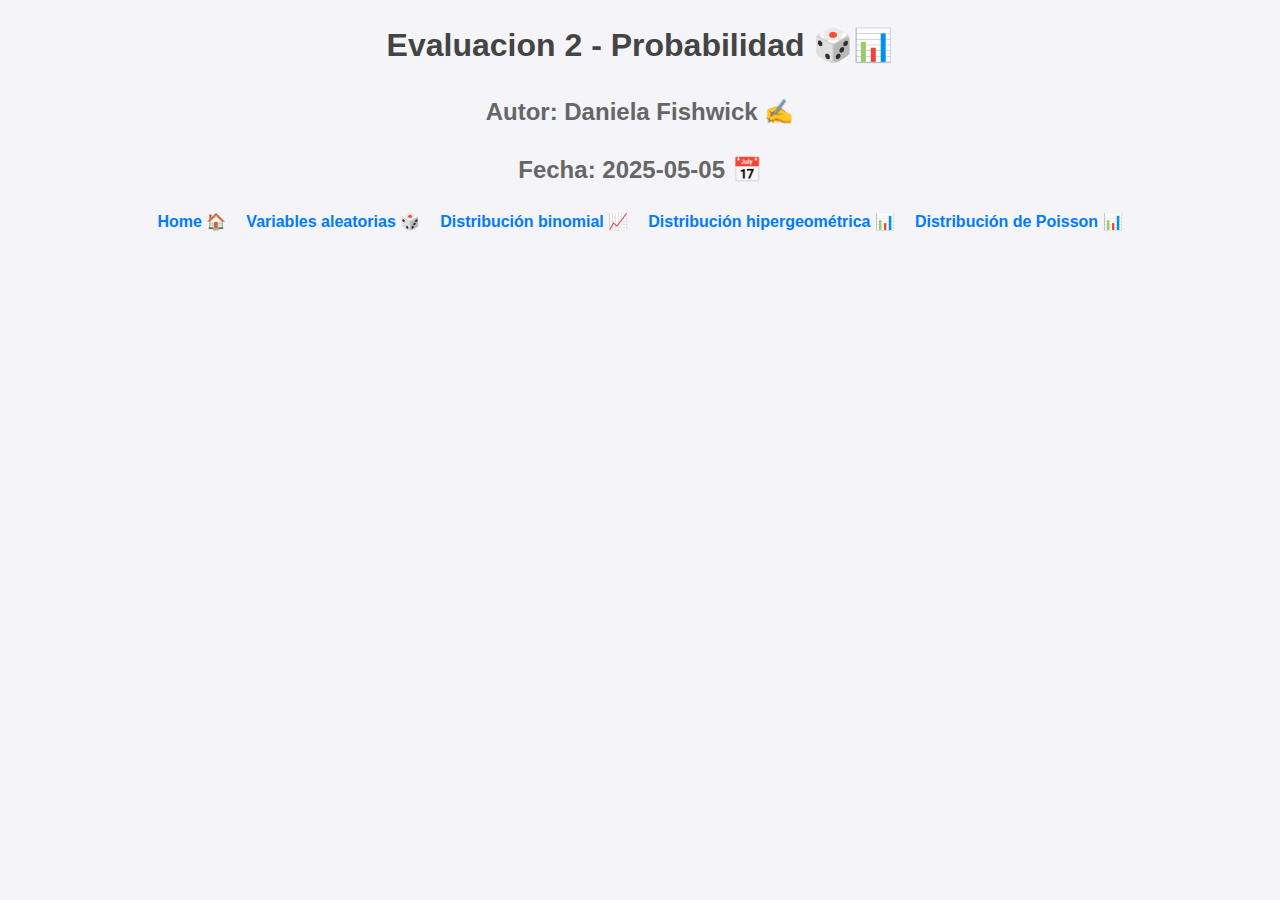
<file: index.html>
<!DOCTYPE html>
<html lang="en">
<head>
    <meta charset="UTF-8">
    <meta name="viewport" content="width=device-width, initial-scale=1.0">
    <title>Index</title>
    <link rel="stylesheet" href="styles.css">
</head>
<body>
    <h1>Evaluacion 2 - Probabilidad 🎲📊</h1>
    <h2>Autor: Daniela Fishwick ✍️</h2>
    <h2>Fecha: 2025-05-05 📅</h2>
    <ul>
        <li><a href="index.html">Home 🏠</a></li>
        <li><a href="pages/random_variables.html">Variables aleatorias 🎲</a></li>
        <li><a href="pages/binomial_dist.html">Distribución binomial 📈</a></li>
        <li><a href="pages/hypergeometric_dist.html">Distribución hipergeométrica 📊</a></li>
        <li><a href="pages/poisson_dist.html">Distribución de Poisson 📊</a></li>
    </ul>
</body>
</html>
</file>
<file: styles.css>
body {
    font-family: Arial, sans-serif;
    line-height: 1.6;
    margin: 0;
    padding: 0;
    background-color: #f4f4f9;
    color: #333;
}

h1 {
    text-align: center;
    color: #444;
    margin-top: 20px;
}

h2 {
    text-align: center;
    color: #666;
}

ul {
    list-style: none;
    padding: 0;
    display: flex;
    justify-content: center;
    gap: 20px;
}

ul li {
    margin: 0;
}

ul li a {
    text-decoration: none;
    color: #007BFF;
    font-weight: bold;
    transition: color 0.3s;
}

ul li a:hover {
    color: #0056b3;
}
</file>
